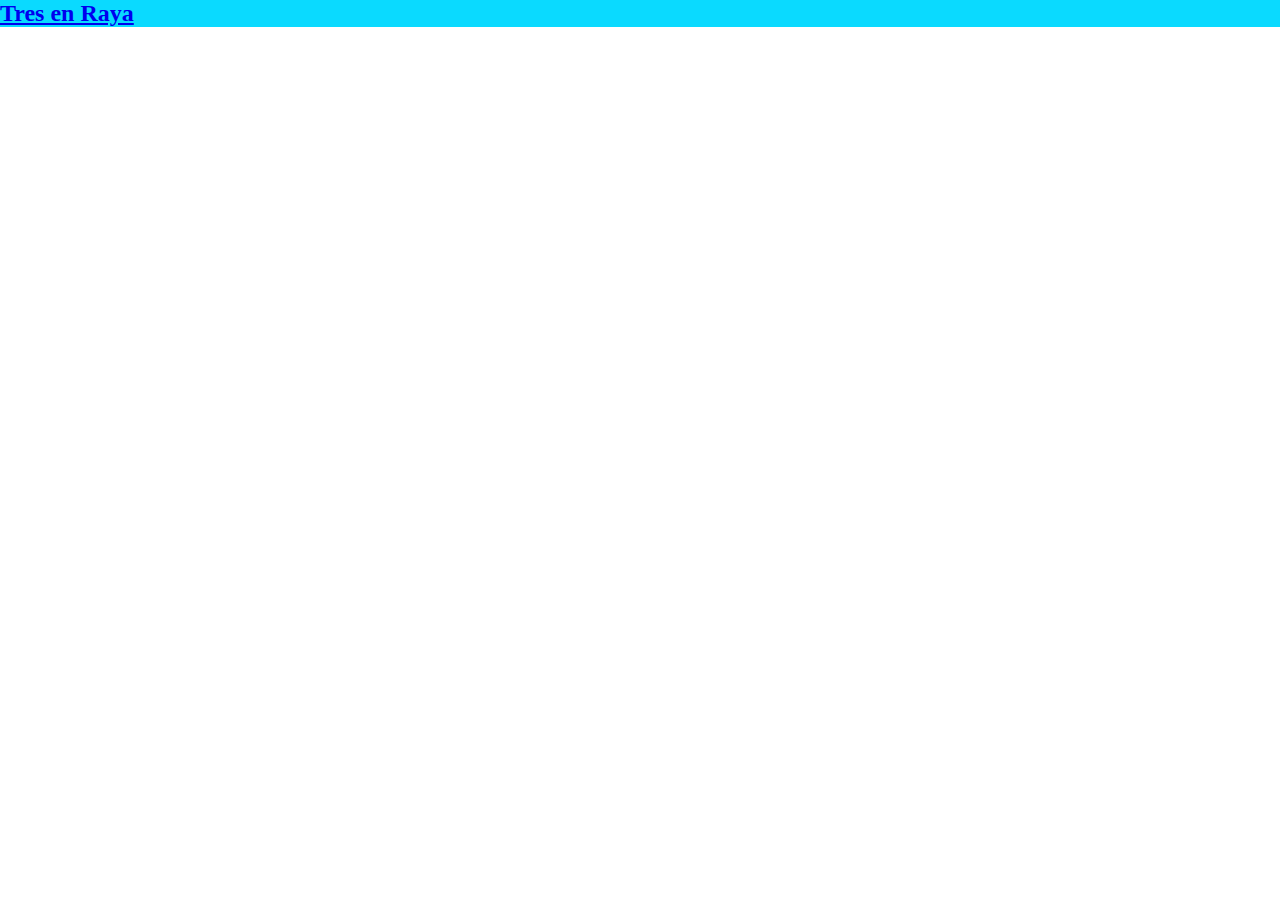
<file: indexPrincipal.html>
<!DOCTYPE html>
<html lang="en">
<head>
    <meta charset="UTF-8">
    <meta http-equiv="X-UA-Compatible" content="IE=edge">
    <meta name="viewport" content="width=device-width, initial-scale=1.0">
    <title>Proyecto Final</title>
    <link rel="stylesheet" href="./index.css">
</head>
<body>

    <nav>
        <a href="./TresEnRaya/indexTresEnRaya.html">
            <h2>Tres en Raya </h2>
        </a>
        

    </nav>
    
</body>
</html>
</file>
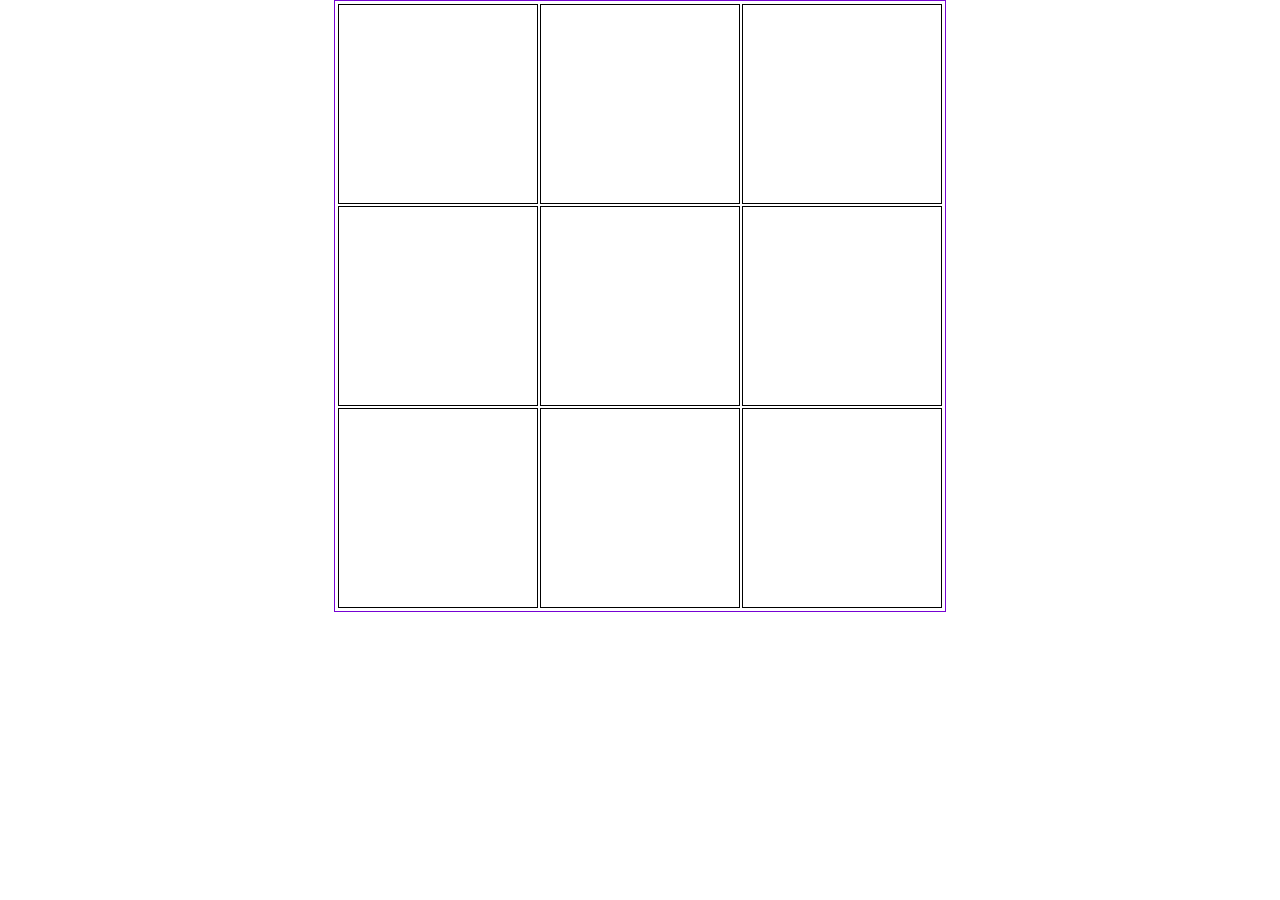
<file: indexTresEnRaya.html>
<!DOCTYPE html>
<html lang="en">

<head>
    <meta charset="UTF-8">
    <meta http-equiv="X-UA-Compatible" content="IE=edge">
    <meta name="viewport" content="width=device-width, initial-scale=1.0">
    <title>Document</title>
    <link rel="stylesheet" href="cssTresEnRaya.css">

</head>

<body>

    <div class="tablero">
        <button id="boton1"></button>
        <button id="boton2" onmouseenter="mouseEnter()" ></button>
        <button id="boton3" onmouseenter="mouseEnter()" ></button>
        <button id="boton4" onmouseenter="mouseEnter()"></button>
        <button id="boton5" onmouseenter="mouseEnter()" ></button>
        <button id="boton6" onmouseenter="mouseEnter()" ></button>
        <button id="boton7" onmouseenter="mouseEnter()" ></button>
        <button id="boton8" onmouseenter="mouseEnter()" ></button>
        <button id="boton9" onmouseenter="mouseEnter()" ></button>
        
    </div>

    <script src="jsTresEnRaya.js">

    </script>
</body>

</html>
</file>
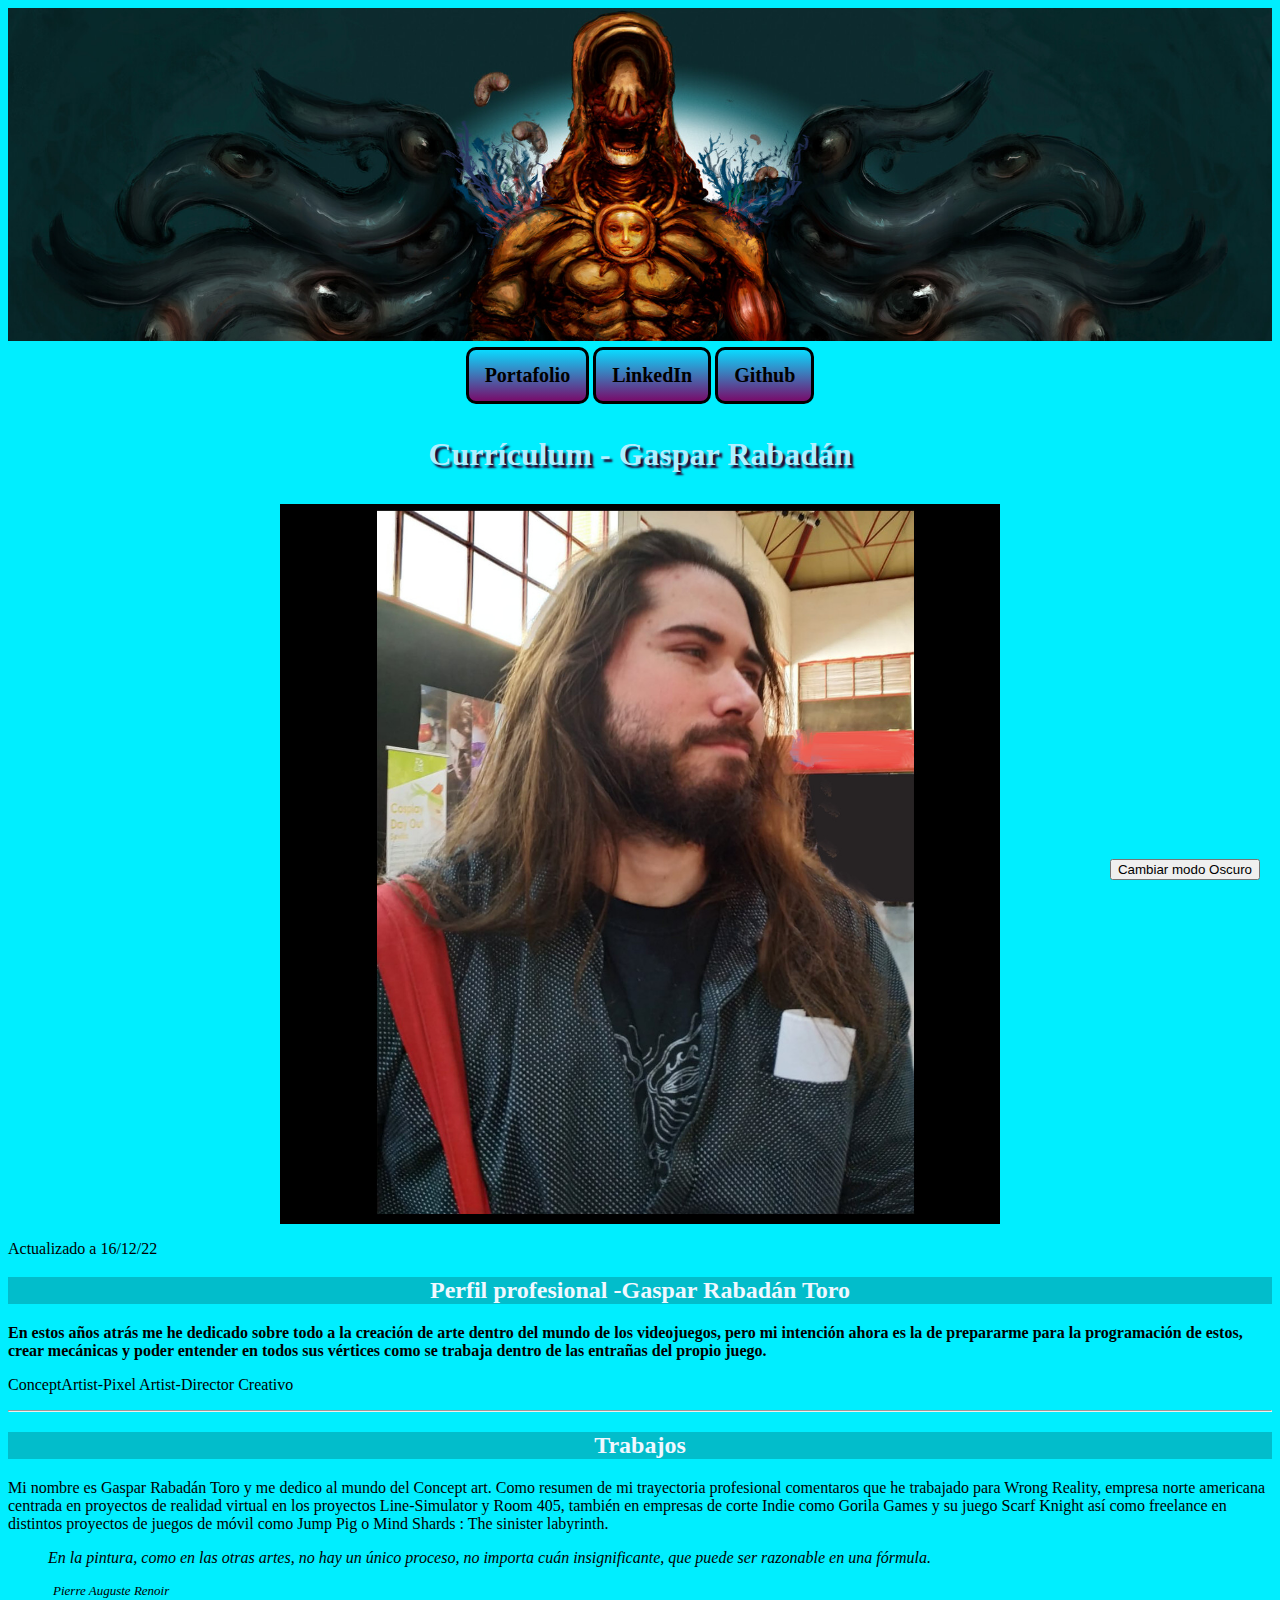
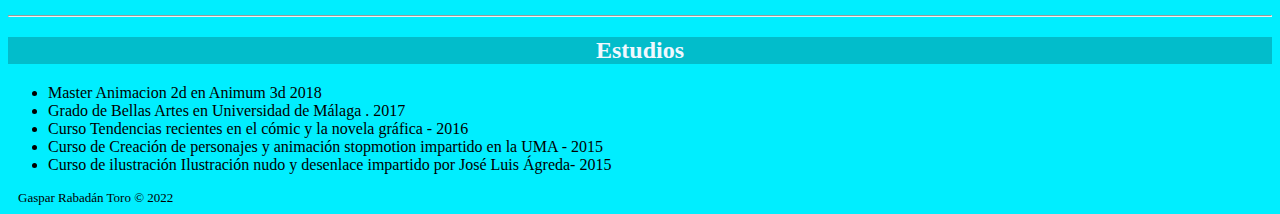
<file: Trabajoweb/curriculum.html>
<!DOCTYPE html>
<html lang="en">
<head>
    <meta charset="UTF-8">
    <meta http-equiv="X-UA-Compatible" content="IE=edge">
    <meta name="viewport" content="width=device-width, initial-scale=1.0">
    <title>Curriculum</title>
    <link  href="portafolio.css"rel="stylesheet">
</head>
<body>

    <button id="botonOscuro">
        Cambiar modo Oscuro 
      </button>
    <script src="modoOscuro.js">
      
    </script>
    <img src="Banner.png" class="bannerFoto" alt="BannerDibujo" >
    <nav class="menu">
        <ul>
          <li><a href="index.html">Portafolio</a></li>
          <li><a href="https://www.linkedin.com/in/gaspar-rabad%C3%A1n-toro-4120bb13a/" target="_blank">LinkedIn</a></li>
          <li><a href="https://github.com/Gasparrabadantoro" target="_blank">Github</a></li>
        </ul>
      </nav>
      
    <h1 class="Titulo">
   Currículum - Gaspar Rabadán</h1>

 <picture id="portaFoto">
    <!-- imágenes Grandes horizontal  -->
  
    <source media="(orientation: landscape) and (min-width: 1201px)" srcset="yoo2GrandeHori.jpg"
            type="image/jpg">
        <source media="(orientation: landscape) and (min-width: 1201px)" srcset="./yoo2GrandeHori.webp"
            type="image/webp">
        <source media="(orientation: landscape) and (min-width: 1201px)" srcset="./yoo2GrandeHori.avif" type="image/avif">
          <!-- imágenes Vertical Grande  -->
        <source media="(orientation: portrait) and (min-width:601px)" srcset="./yoo2verticalGrande.avif" type="image/avif">
        <source media="(orientation: portrait) and (min-width:601px)" srcset="./yoo2verticalGrande.webp" type="image/webp">
        <source media="(orientation: portrait) and (min-width:601px)" srcset="./yoo2verticalGrande.jpg" type="image/jpg">
         <!-- imágenes horizontal mediana  -->
        <source media="(orientation: landscape) and (min-width: 901px)" srcset="./yoo2mediano.avif"
            type="image/avif">
        <source media="(orientation: landscape) and (min-width: 901px)" srcset="./yoo2mediano.webp"
            type="image/webp">
        <source media="(orientation: landscape) and (min-width: 901px)" srcset="./yoo2mediano.jpg" type="image/jpeg">
        <!-- imágenes vertical mediana  -->
        <source media="(orientation: portrait) and (min-width:401px)" srcset="./yoo2verticalMediano.avif" type="image/avif">
        <source media="(orientation: portrait) and (min-width:401px)" srcset="./yoo2verticalMediano.webp" type="image/webp">
        <source media="(orientation: portrait) and (min-width:401px)" srcset="./yoo2verticalMediano.jpg" type="image/jpg">

        <!-- imágenes horizontal pequeña  -->
    

        <source media="(orientation: landscape) and (max-width: 900px)" srcset="./yoo2peque.avif" type="image/avif">
        <source media="(orientation: landscape) and (max-width: 900px)" srcset="./yoo2peque.webp" type="image/webp">
        <source media="(orientation: landscape) and (max-width: 900px)" srcset="./yoo2peque.jpg" type="image/jpeg">
          <!-- imágenes vertical pequeña  -->
        <source media="(orientation: portrait) and (max-width: 400px)" srcset="./yoo2verticalPeque.avif" type="image/avif">
        <source media="(orientation: portrait) and (max-width: 400px)" srcset="./yoo2verticalPeque.webp" type="image/webp">
        <source media="(orientation: portrait) and (max-width: 400px)" srcset="./yoo2verticalPeque.jpg" type="image/jpg">
    <img id="Foto" alt="foto mia responsivas" title="Me" src="./yoo2.png" />
 </picture>

    <header>
        
        <p>
Actualizado a <span class="cursivas">16/12/22</span>
        </p>

    </header>
    
    <main>
        <!--aqui va lo mas iportante de esta pagina -->
        <h2 id="trabajo">Perfil profesional -Gaspar Rabadán Toro </h2>
        <h3 class="perfilprofesional">En estos años atrás me he dedicado sobre todo a la creación de arte dentro del mundo de <b>los videojuegos</b>, pero mi intención 
            ahora es la de prepararme para la programación de estos, crear mecánicas y poder entender en todos sus vértices
            como se trabaja dentro de las entrañas del propio juego. </h3>

        <p>
ConceptArtist-Pixel Artist-Director Creativo
        </p>

    </main>
    <hr>
<section>
   
    <h2 id="trabajo">Trabajos</h2>
    <p id="curriculum">
    Mi nombre es Gaspar Rabadán Toro y me dedico al mundo del Concept art.
     Como resumen de mi trayectoria profesional comentaros que he trabajado para Wrong Reality,
      empresa norte americana centrada en proyectos de realidad virtual en los proyectos Line-Simulator
       y Room 405, 
       también en empresas de corte Indie como Gorila Games 
       y su juego Scarf Knight así como freelance en distintos
        proyectos de juegos de móvil como 
        Jump Pig o Mind Shards : The sinister labyrinth.
    </p>
    
        <blockquote>
            <p id="frasesita">En la pintura, como en las otras artes, no hay un único proceso, no importa cuán insignificante, que puede ser razonable en una fórmula.</p>
            <p>Pierre Auguste Renoir</p>
          </blockquote>
    
           
</section>

<hr>
<section>
<h2 id="trabajo">Estudios</h2>
    <ul>
   <li>  Master Animacion 2d en Animum 3d 2018  </li> 
   <li>Grado de Bellas Artes en Universidad de Málaga .
    2017</li>
   <li>Curso Tendencias recientes en el cómic y la novela
    gráfica - 2016</li>
   <li>Curso de Creación de personajes y animación stopmotion
    impartido en la UMA - 2015</li>
   <li>Curso de ilustración Ilustración nudo y desenlace
    impartido por José Luis Ágreda- 2015</li>
</ul>
</section>
</hr>

<footer> 
Gaspar Rabadán Toro © 2022
</footer> 

</body>
</html>
</file>
<file: index.css>
:root{
    --colfuente:rgb(206, 63, 235);
    --colfuente:rgb(209, 97, 97);
    --tamNormal:2vw;
}

#botonOscuro{

  position: fixed;
  bottom: 20px;
  right: 20px;


}

body.dark-mode{

    background-color: #20093a;
  
  color: #08c3fc;

}

#user-display {
  position: fixed;
  bottom: 20px;
  left: 20px;
  background-color: #333;
  color: white;
  border: none;
  padding: 8px 16px;
  cursor: pointer;
}


 .texto {
    text-align: center;
    
 
  max-width: 600px;
  margin: 300px auto 0;
 
  }

  #informacion{

    display: block;
    padding: 20px;
    padding-top: 0px;
    padding-bottom: 0px;
   
    font-size: 20px;
    color: rgb(255, 254, 254);
    text-align: center;
    padding: 14px 110px;
    font-weight: bolder;
    text-decoration: none;
    border-radius: 10px;
    border: solid;
    border-color: black;
    margin: 5px;
    transition: all .3s;

    background:linear-gradient(rgb(10, 218, 255),rgb(121, 11, 106));


  }
.boton {
    display: block;
    padding: 20px;
    padding-top: 0px;
    padding-bottom: 0px;
   
    font-size: 20px;
    color: rgb(255, 255, 255);
    text-align: center;
    padding: 14px 110px;
    font-weight: bolder;
    text-decoration: none;
    border-radius: 10px;
    border: solid;
    border-color: black;
    margin: 5px;
    transition: all .3s;

    background:linear-gradient(rgb(10, 218, 255),rgb(121, 11, 106));

}
*{
    box-sizing:border-box;
    margin:0;
    padding:0;
}


nav{

    display:flex;
    flex-direction: column;
    background-color: rgb(10, 218, 255);
}


 .boton:visited {
    color:whitesmoke;
}

.body{

  
  background-color: #fff;
  color: #020202;
}

header {
    background-color: #333;
    height: 50px;
  }
</file>
<file: cssTresEnRaya.css>
* {
    margin: 0;
    padding: 0;
    box-sizing: border-box;
}

button {
    margin: 1px;
    width: 200px;
    height: 200px;
    border-color: black;
    border-style: solid;
    border-width: 1px;
    background-color: rgb(255, 255, 255);

}
#winner{
    font-size: 1.5 ;
}
.tablero {
    padding: 2px;
    border-color: rgb(118, 3, 211);
    border-style: solid;
    border-width: 1px;
    display: flex;
    width: 612px;
    margin: auto;
    flex-wrap: wrap;
}
</file>
<file: Trabajoweb/portafolio.css>
:root{
    --colfuente:rgb(206, 63, 235);
    --colfuente:rgb(209, 97, 97);
    --tamNormal:2vw;
}

#informacion{

    display: block;
    padding: 20px;
    padding-top: 0px;
    padding-bottom: 0px;
   
    font-size: 20px;
    color: rgb(255, 255, 255);
    text-align: center;
    padding: 14px 110px;
    font-weight: bolder;
    text-decoration: none;
    border-radius: 10px;
    border: solid;
    border-color: black;
    margin: 2px;
    transition: all .3s;

    background:linear-gradient(rgb(10, 218, 255),rgb(121, 11, 106));


  }

body{
    background-color: rgb(0, 238, 255);

}

#botonOscuro{

    position: fixed;
    bottom: 20px;
    right: 20px;
  
  
  }
  
  body.dark-mode{
  
    background-color: #20093a;
    color: #fff;
  
  }
  

.boton {
    display: block;
    padding: 20px;
    padding-top: 0px;
    padding-bottom: 0px;
   
    font-size: 20px;
    color: rgb(255, 255, 255);
    text-align: center;
    padding: 14px 110px;
    font-weight: bolder;
    text-decoration: none;
    border-radius: 10px;
    border: solid;
    border-color: black;
    margin: 2px;
    transition: all .3s;

    background:linear-gradient(rgb(10, 218, 255),rgb(121, 11, 106));

}

.perfilprofesional:hover{
 
    justify-content:center;
color: rgb(9, 2, 43);
color: aliceblue;
  
width: 1900;
font-size:24px

}
.menu > ul {
    display: flex;
    justify-content: center;
    align-items: center;
    list-style: none;
    margin: 0;
    padding: 0;
   
}

.menu a {
    display: block;
    padding: 20px;
    padding-top: 0px;
    padding-bottom: 0px;
   
    font-size: 20px;
    color: black;
    text-align: center;
    padding: 14px 16px;
    font-weight: bolder;
    text-decoration: none;
    border-radius: 10px;
    border: solid;
    border-color: black;
    margin: 2px;
    transition: all .3s;

    background:linear-gradient(rgb(10, 218, 255),rgb(121, 11, 106));

}

.menu a:hover{

    font-size: 21px;
    color: rgb(216, 188, 243);

}



h3{
    font-size:calc(20px + var(--tannormal));
}



.Titulo{

position: sticky;
padding: 1vh;
display: flex;

justify-content:center;
color: #b1efff;
text-shadow: 3px 3px 2px rgb(38, 3, 46);

}

#curriculum:hover{
    color: black;
    color: rgb(254, 253, 255);
    font-size:24px



}

#frasesita:hover{
  
    color: rgb(254, 253, 255);
    font-size:24px

}
#id2,h1{
    color: rgb(36, 18, 65);
}
#trabajo{
    text-align: center;
 background-color: rgba(10, 0, 0, 0.205);
 color: black;
 color: aliceblue;
 font-size:24px

}
.bannerFoto{
    margin-top: 0;
    width: 100%;
}

#fotos{
    display: flex;
    flex-wrap: wrap;
  justify-content: center;
}

.fotoResponsive {
   
    width: 48%;
    height: auto;
    background-color: rgb(36, 32, 32);
    display:block;
    margin: 0 10px 10px 10px;
}
.fotoAltura{
    width: 48%;
    height: auto;

}
.foto{

    border: solid 1px;
    width:100%;
    height:100%;
    object-fit:cover;
}
.foto:active{
    position: fixed;
    top: 10%;
    left: 10%;
    right: 0;
    bottom: 0%;
    width: 100%;
    height: 100%;
    z-index: 1;
    object-fit: cover;
}

blockquote p:first-child{
    font-style: italic;
}
blockquote p:last-child{
    margin-top: 0;
    margin-left: 5px;
    font-size: small;
    font-style: italic;
}



footer {
   
    margin-left: 10px;
    font-size: small;

}
@media screen and (max-width:1030px) {
   * {
        background-color: rgb(55, 95, 141);
        
    }
    .fotoResponsive{
        width: 80%;
        height: auto;
    }
    .Titulo{
        color: #b591c0;
        text-shadow: 3px 3px 2px rgb(45, 10, 53);
        
        }
}

@media screen and (max-width:650px) {
    *{
        background-color: rgb(25, 51, 80);
        color: white;
    }
    .fotoResponsive{
        width: 80%;
        height: auto;
    }
    .Titulo{
        color: #f1e4f5;
        text-shadow: 3px 3px 2px rgb(45, 10, 53);
        
        }
}


        
/*aqui va la otra wea  */
#portaFoto {
    display:block;
    margin:auto;
    width: 80vh;
    height: 80vh;
    background-color: lightpink;
    display: block;
   
}

#Foto {
   
    width: 100%;
    height: 100%;
    object-fit: cover;

}

/*         Ahora me aseguro que el portarretratos no sea mayor
que la foto más grande
para evitar el pixelado */

@media screen and (orientation:landscape) {
    #portaFoto {
        max-width: 1920px;
        max-height: 1280px;
    }
}

@media screen and (orientation:portrait) {
    #portaFoto {
        max-width: 800px;
        max-height: 1200px;
    }
}
   
#user-display {
    position: fixed;
    bottom: 20px;
    left: 20px;
    background-color: #333;
    color: white;
    border: none;
    padding: 8px 16px;
    cursor: pointer;
  }
</file>
